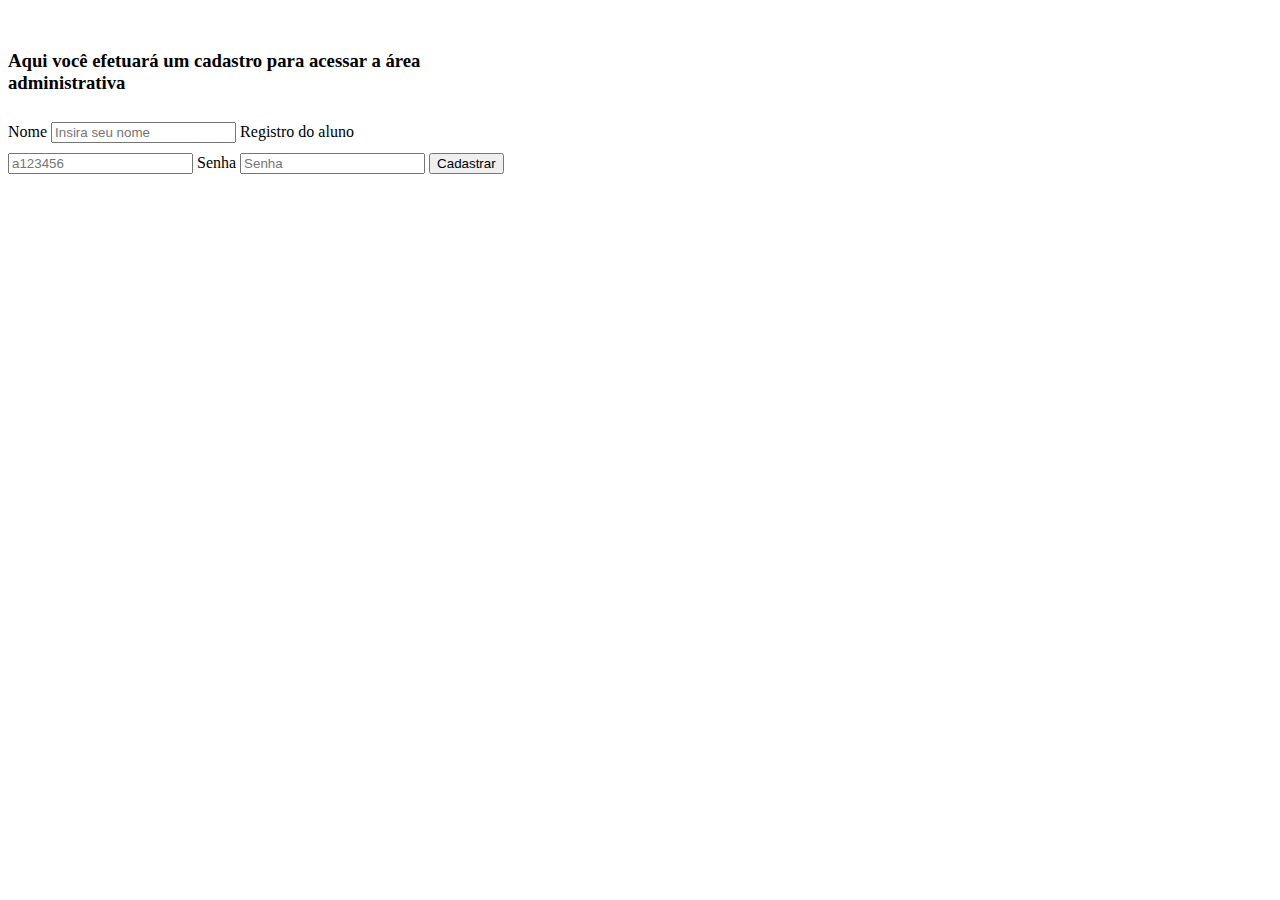
<file: index.html>
<!DOCTYPE html>
<html lang="pt-br">
<head>
    <meta charset="UTF-8">
    <meta http-equiv="X-UA-Compatible" content="IE=edge">
    <meta name="viewport" content="width=device-width, initial-scale=1.0">
    <link href="https://cdn.jsdelivr.net/npm/bootstrap@5.3.0/dist/css/bootstrap.min.css" rel="stylesheet" integrity="sha384-9ndCyUaIbzAi2FUVXJi0CjmCapSmO7SnpJef0486qhLnuZ2cdeRhO02iuK6FUUVM" crossorigin="anonymous">
    <link rel="stylesheet" href="css/style.css">
    <title>Livraria</title>
</head>
<body>
    <div class="container-fluid">
        <div class="form-group">
            <h3>Aqui você efetuará um cadastro para acessar a área administrativa</h3>
            <form name="cadastrar" action="php/acesso.php" method="POST">
                <label>Nome</label>
                <input class="form-control" type="text" name="regName" placeholder="Insira seu nome" required>
                <label>Registro do aluno</label>
                <input class="form-control" type="text" name="ra" placeholder="a123456" required>
                <label>Senha</label>
                <input class="form-control"type="password" name="userPassword" placeholder="Senha" required>
                <button class="btn btn-primary" type="submit">Cadastrar</button>
             </form>
        </div>
    </div>
</body>
</html>
</file>
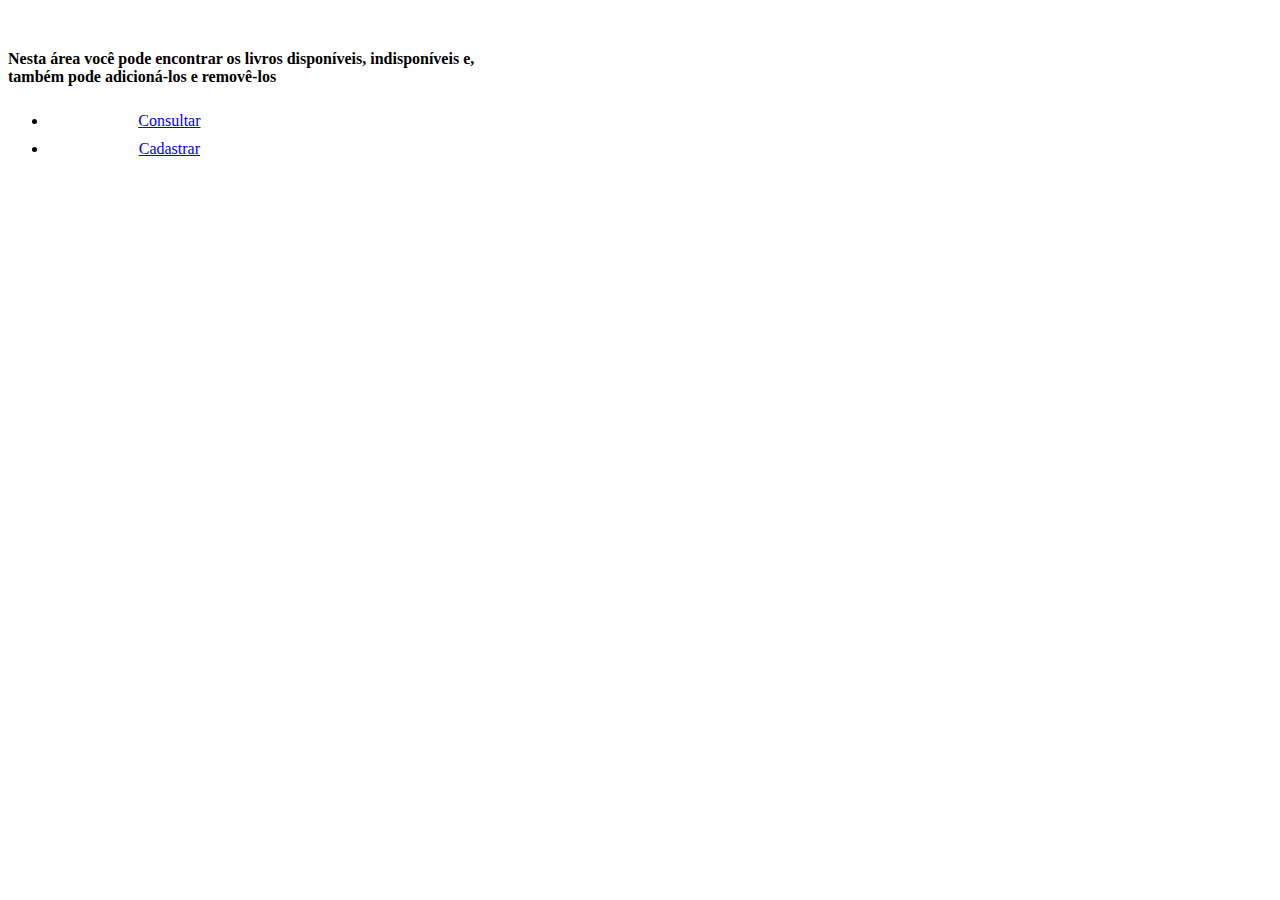
<file: adm.html>
<!DOCTYPE html>
<html lang="pt-br">
<head>
    <meta charset="UTF-8">
    <meta http-equiv="X-UA-Compatible" content="IE=edge">
    <meta name="viewport" content="width=device-width, initial-scale=1.0">
    <link href="https://cdn.jsdelivr.net/npm/bootstrap@5.3.0/dist/css/bootstrap.min.css" rel="stylesheet" integrity="sha384-9ndCyUaIbzAi2FUVXJi0CjmCapSmO7SnpJef0486qhLnuZ2cdeRhO02iuK6FUUVM" crossorigin="anonymous">
    <link rel="stylesheet" href="css/adm.css">
    <title>Administração da biblioteca</title>
</head>
<body>
    
    <div class="container-fluid">
        <h4>Nesta área você pode encontrar os livros disponíveis, indisponíveis e, também pode adicioná-los e removê-los</h4>
        <ul class="nav nav-pills">
            <li class="nav-item"><a class="nav-link" href="php/consulta.php">Consultar</a></li>
            <li class="nav-item"><a class="nav-link" href="registro.html">Cadastrar</a></li>
        </ul>
    </div>
</body>
</html>
</file>
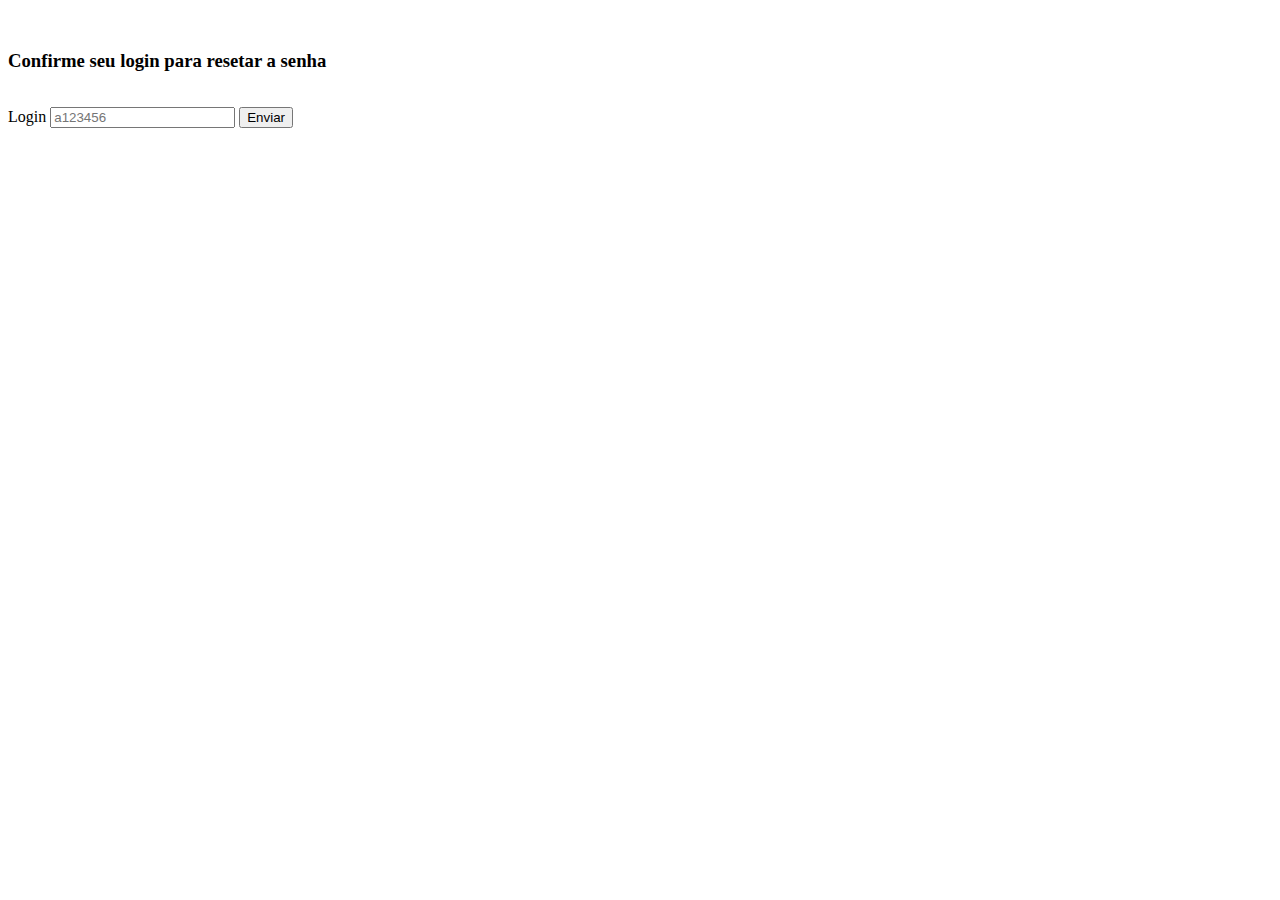
<file: confirmaLogin.html>
<!DOCTYPE html>
<html lang="pt-br">
<head>
    <meta charset="UTF-8">
    <meta name="viewport" content="width=device-width, initial-scale=1.0">
    <link href="https://cdn.jsdelivr.net/npm/bootstrap@5.3.0/dist/css/bootstrap.min.css" rel="stylesheet" integrity="sha384-9ndCyUaIbzAi2FUVXJi0CjmCapSmO7SnpJef0486qhLnuZ2cdeRhO02iuK6FUUVM" crossorigin="anonymous">
    <link rel="stylesheet" href="css/style.css">
    <title>Confirme seu login</title>
</head>
<body>
    <div class="container-fluid">
        <div class="form-group">
            <form name="resetLogin" action="php/resetLogin.php" method="POST">
                <h3>Confirme seu login para resetar a senha</h3>
                <label>Login</label>
                <input class="form-control" type="text" name="reset" placeholder="a123456" required>
                <button class="btn btn-primary" type="submit">Enviar</button>
            </form> 
        </div>
    </div>
</body>
</html>
</file>
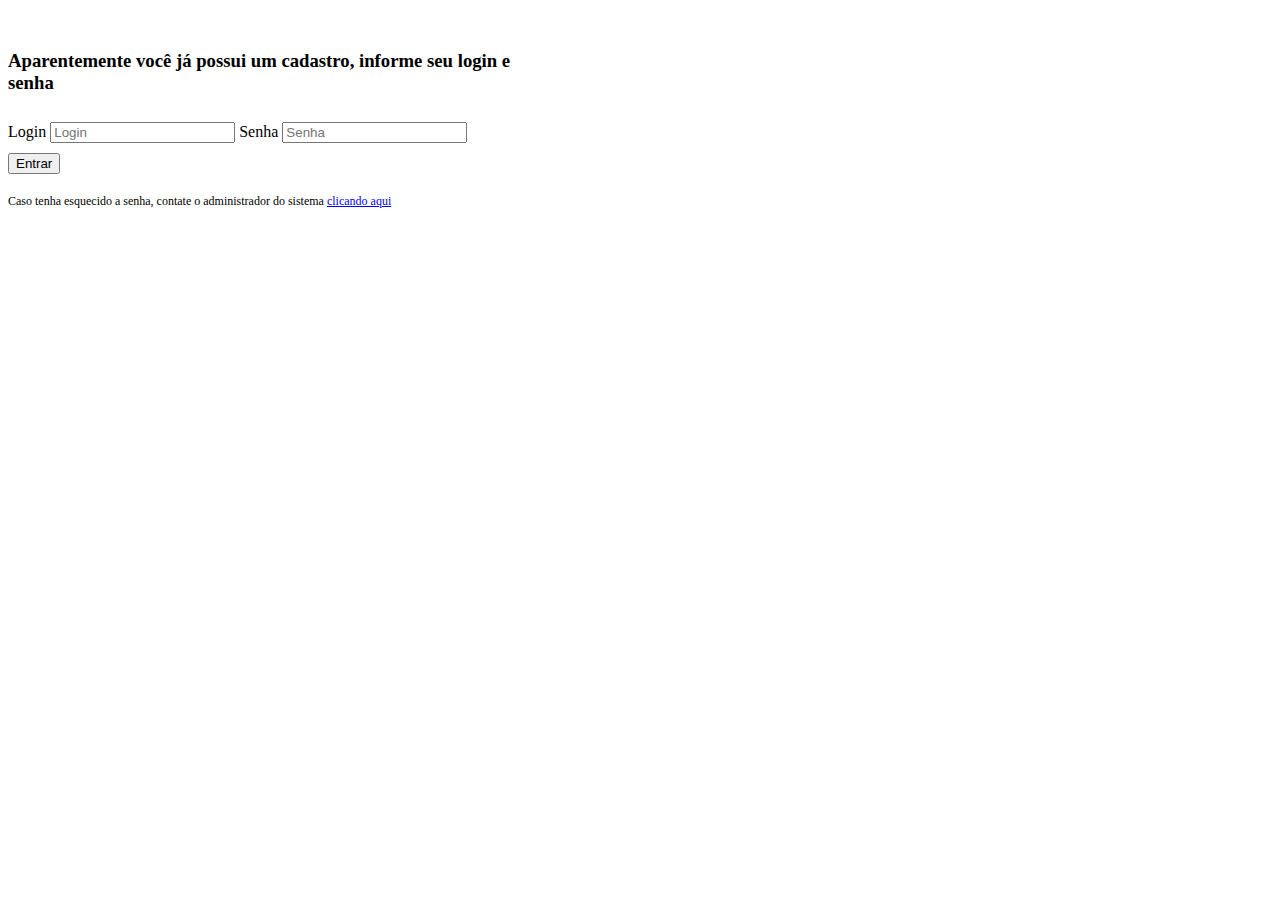
<file: login.html>
<!DOCTYPE html>
<html lang="pt-br">
<head>
    <meta charset="UTF-8">
    <meta http-equiv="X-UA-Compatible" content="IE=edge">
    <meta name="viewport" content="width=device-width, initial-scale=1.0">
    <link href="https://cdn.jsdelivr.net/npm/bootstrap@5.3.0/dist/css/bootstrap.min.css" rel="stylesheet" integrity="sha384-9ndCyUaIbzAi2FUVXJi0CjmCapSmO7SnpJef0486qhLnuZ2cdeRhO02iuK6FUUVM" crossorigin="anonymous">
    <link rel="stylesheet" href="css/style.css">
    <title>Página de login</title>
</head>
<body>
    <div class="container-fluid">
        <div class="form-group">
            <h3>Aparentemente você já possui um cadastro, informe seu login e senha</h3>
            <form name="doLogin" action="php/processaLogin.php" method="POST">
                <labe>Login</label>
                <input class="form-control" type="text" name="login" placeholder="Login" required>
                <label>Senha</label>
                <input class="form-control"type="password" name="loginPassword" placeholder="Senha" required>
                <button class="btn btn-primary" type="submit">Entrar</button>
            </form>
        </div>
    </div>
    <div class="container-fluid">
        <p>Caso tenha esquecido a senha, contate o administrador do sistema <a href="mailto:leonardofebba@hotmail.com"> clicando aqui</a></p>
    </div>
</body>
</html>
</file>
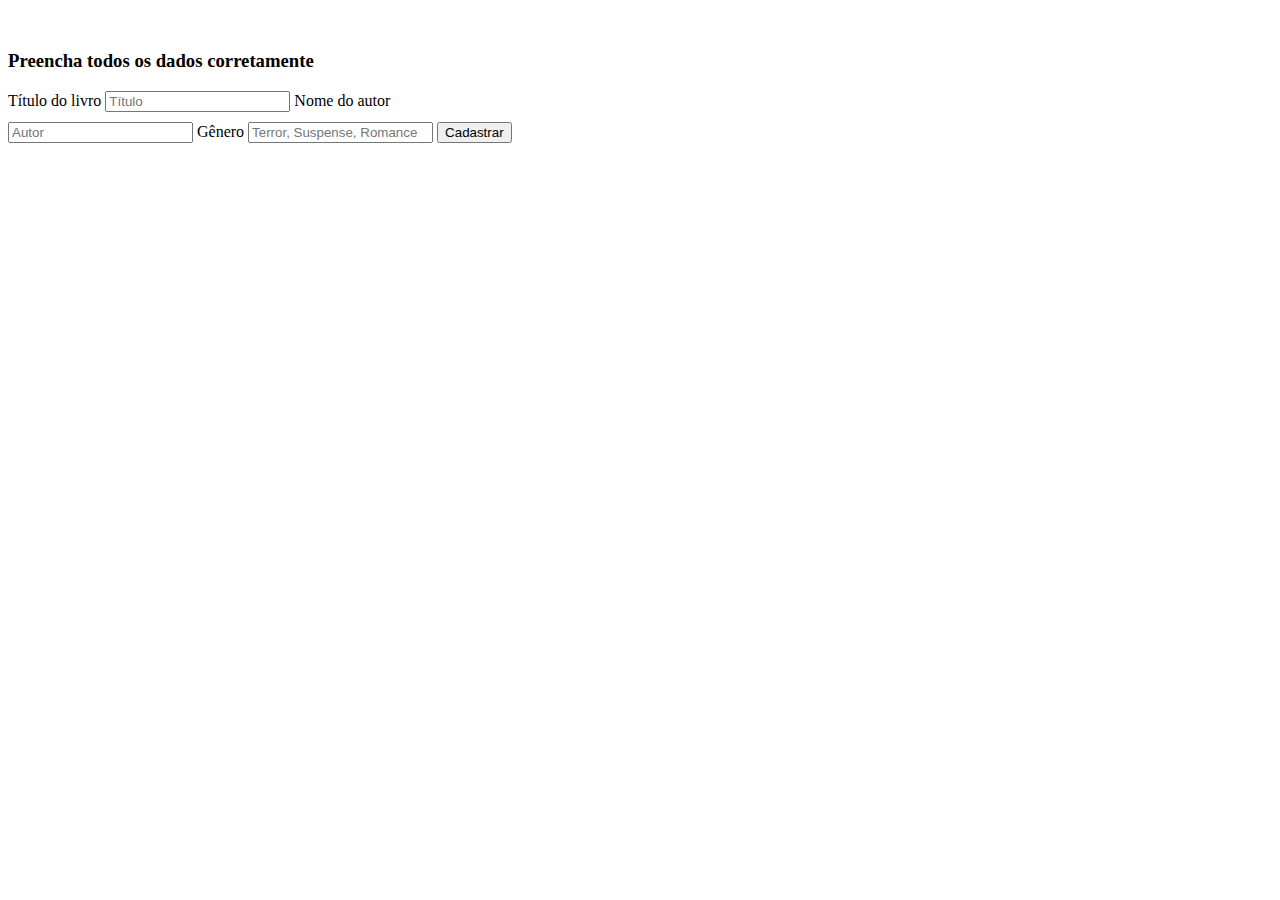
<file: registro.html>
<!DOCTYPE html>
<html lang="pt-br">
<head>
    <meta charset="UTF-8">
    <meta http-equiv="X-UA-Compatible" content="IE=edge">
    <meta name="viewport" content="width=device-width, initial-scale=1.0">
    <link href="https://cdn.jsdelivr.net/npm/bootstrap@5.3.0/dist/css/bootstrap.min.css" rel="stylesheet" integrity="sha384-9ndCyUaIbzAi2FUVXJi0CjmCapSmO7SnpJef0486qhLnuZ2cdeRhO02iuK6FUUVM" crossorigin="anonymous">
    <link rel="stylesheet" href="css/reg.css">
    <title>Cadastrar</title>
</head>
<body>
    <div class="container-fluid">
        <h3>Preencha todos os dados corretamente</h3>
        <form action="php/registro.php" method="POST">
            <label>Título do livro</label>
            <input class="form-control  " type="text" name="bookTitle" placeholder="Título" required>
            <label>Nome do autor</label>
            <input class="form-control" type="text" name="authorName" placeholder="Autor" required>
            <label>Gênero</label>
            <input class="form-control" type="text" name="bookType" placeholder="Terror, Suspense, Romance">
            <button class="btn btn-primary" type="submit">Cadastrar</button>
        </form>
    </div>
</body>
</html>
</file>
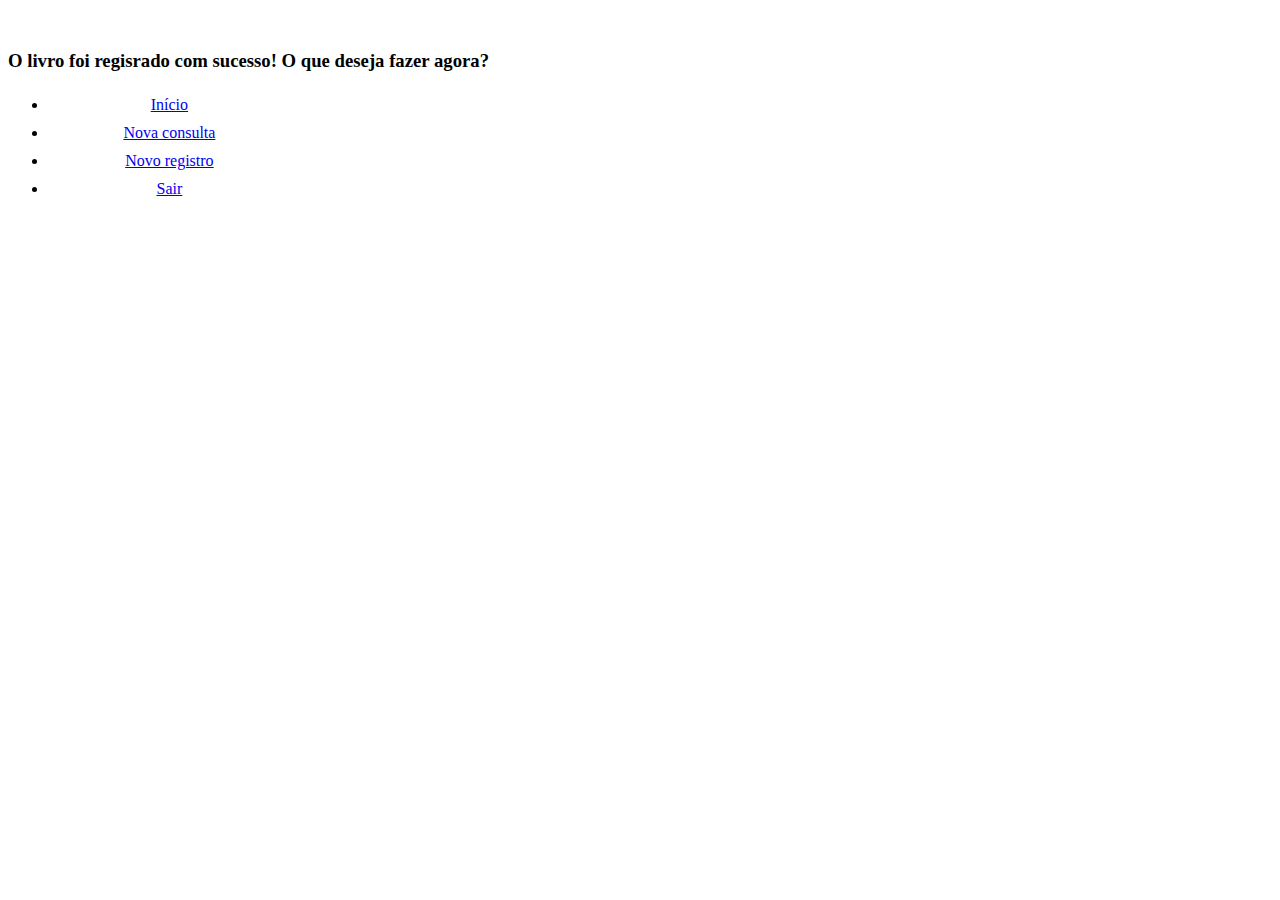
<file: success.html>
<!DOCTYPE html>
<html lang="pt-br">
<head>
    <meta charset="UTF-8">
    <meta http-equiv="X-UA-Compatible" content="IE=edge">
    <meta name="viewport" content="width=device-width, initial-scale=1.0">
    <link href="https://cdn.jsdelivr.net/npm/bootstrap@5.3.0/dist/css/bootstrap.min.css" rel="stylesheet" integrity="sha384-9ndCyUaIbzAi2FUVXJi0CjmCapSmO7SnpJef0486qhLnuZ2cdeRhO02iuK6FUUVM" crossorigin="anonymous">
    <link rel="stylesheet" href="css/adm.css">
    <title>Teste</title>
</head>
<body>
    <div class="container-fluid">
        <h3>O livro foi regisrado com sucesso! O que deseja fazer agora?</h4>
        <ul class="nav nav-pills">
            <li class="nav-item"><a class="nav-link" href="adm.html">Início</a></li>
            <li class="nav-item"><a class="nav-link" href="php/consulta.php">Nova consulta</a></li>
            <li class="nav-item"><a class="nav-link" href="registro.html">Novo registro</a></li>
            <li class="nav-item"><a class="nav-link" href="index.html">Sair</a></li>
        </ul>
    </div>
</body>
</html>
</file>
<file: css/style.css>
.container-fluid{
    max-width: 40%;
}

.form-group{
    margin-top: 50px;
}

.line{
    max-width: 40%;
    border: 1px solid #6495ED;
    margin-top: 20px;
    margin-bottom: 20px;
}

.btn:hover{
    background: #0000CD;
    color: white;
    max-width: 100%;
}

h3{
    margin-bottom: 25px;
}

label{
    margin-top: 15px;
}

input{
    margin-top: 3px;
}

button{
    margin-top: 10px;
}


p{
    font-size: 12px;
    margin-top: 20px;
}
</file>
<file: css/adm.css>
.container-fluid{
    max-width: 40%;
    margin-top: 50px
}

ul{
    margin-top: 16px;
}

.nav-item{
    /* margin: auto; */
    width: 50%;
    padding: 5px;
    text-align: center;
}

.nav-link:hover {
    background: #0000CD;
    color: white;
}
</file>
<file: css/reg.css>
.container-fluid{
    max-width: 40%;
    margin-top: 50px
}

.form-group{
    margin-top: 100px;
}

label{
    margin-top: 15px;
}

input{
    margin-top: 0px;
}

button{
    margin-top: 10px;
}
</file>
